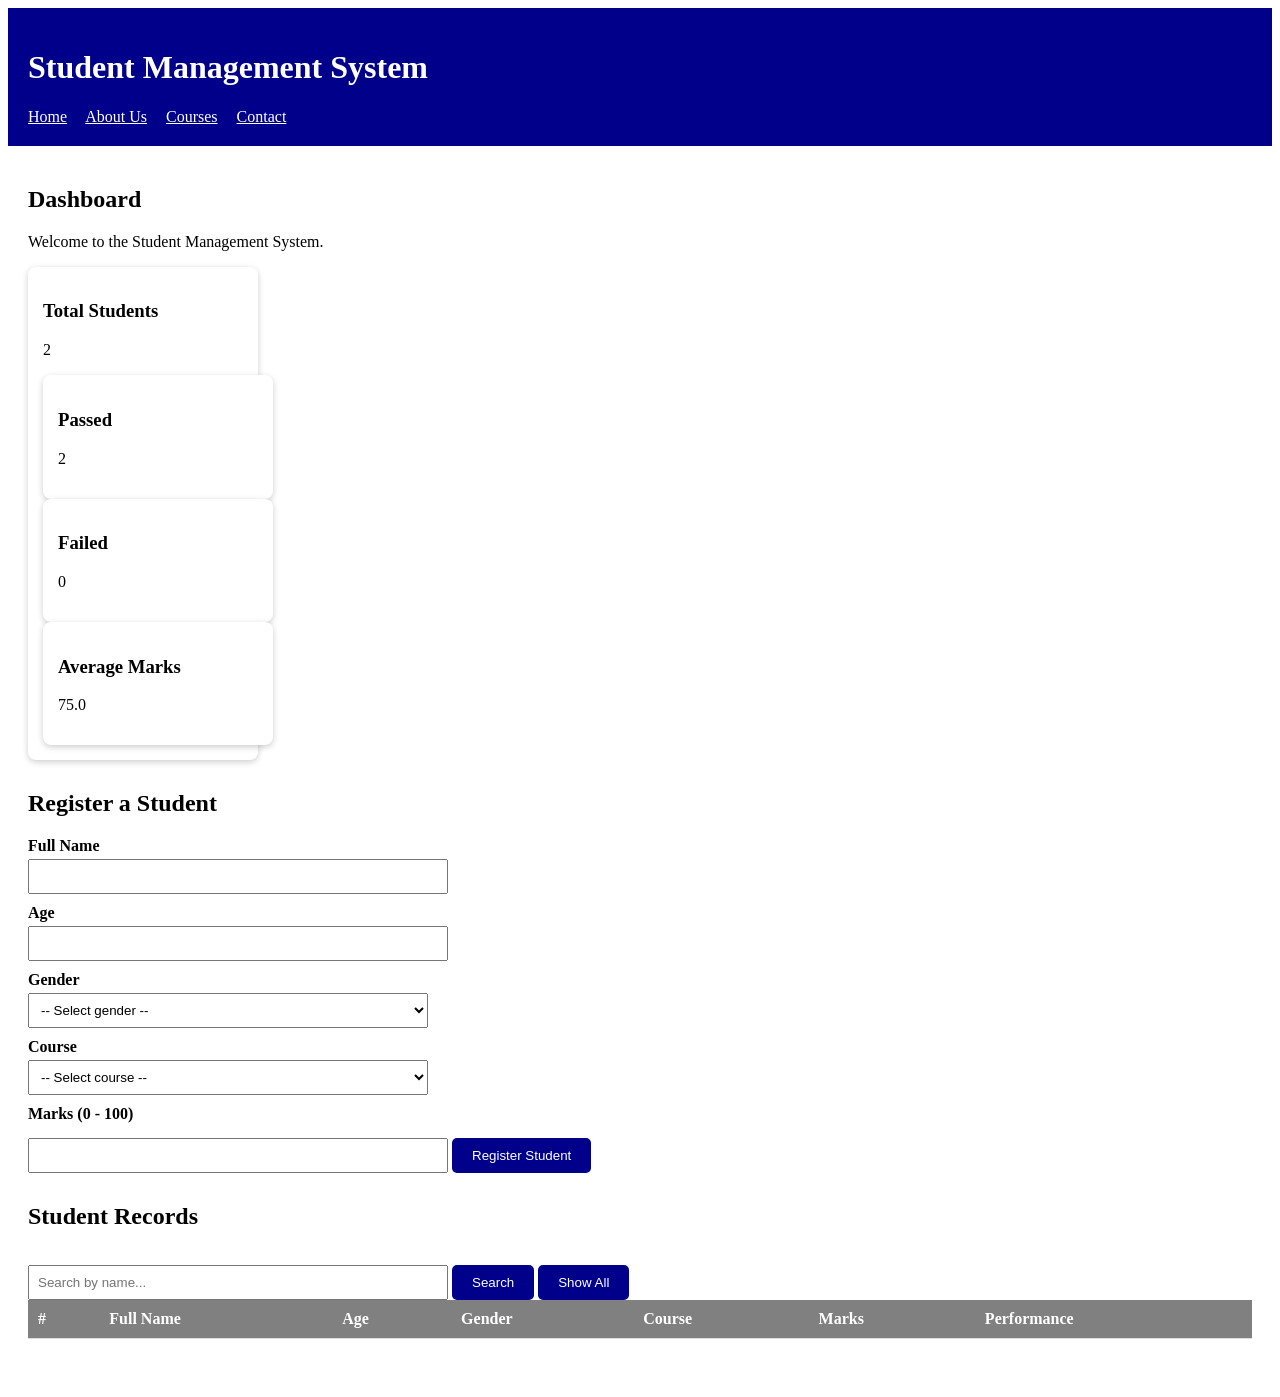
<file: index.html>
<!DOCTYPE html>
<html lang="en">
<head>
  <meta charset="UTF-8">
  <meta name="viewport" content="width=device-width, initial-scale=1.0">
  <title>Home</title>
  <link rel="stylesheet" href="css/style.css">
</head>
<body>
  <header>
  <h1>Student Management System</h1>
  <nav>
    <a href="index.html" class="active">Home</a>
    <a href="about.html">About Us</a>
    <a href="courses.html">Courses</a>
    <a href="contact.html">Contact</a>
  </nav>
</header>
<main>
  <section>
    <h2>Dashboard</h2>
    <p>Welcome to the Student Management System.</p>

    <div class="card">
      <h3>Total Students</h3>
      <p id="totalStudents">0</p>
      <div class="card">
  <h3>Passed</h3>
  <p id="passedStudents">0</p>
</div>

<div class="card">
  <h3>Failed</h3>
  <p id="failedStudents">0</p>
</div>

<div class="card">
  <h3>Average Marks</h3>
  <p id="averageMarks">0</p>
</div>
    </div>
  </section>
  <section>
  <h2>Register a Student</h2>
  <form id="studentForm">
    <label for="fullName">Full Name</label>
    <input type="text" id="fullName">

    <label for="age">Age</label>
    <input type="text" id="age">

    <label for="gender">Gender</label>
    <select id="gender">
      <option value="">-- Select gender --</option>
      <option value="Male">Male</option>
      <option value="Female">Female</option>
    </select>

    <label for="course">Course</label>
    <select id="course">
      <option value="">-- Select course --</option>
      <option value="Software Development">Software Development</option>
      <option value="Web Design">Web Design</option>
      <option value="Data Analysis">Data Analysis</option>
      <option value="Cyber Security">Cyber Security</option>
      <option value="Networking">Networking</option>
      <option value="Graphic Design">Graphic Design</option>
    </select>

    <label for="marks">Marks (0 - 100)</label>
    <input type="text" id="marks">

    <button type="submit">Register Student</button>
  </form>

  <p id="formMessage"></p>
</section>
<section>
  <h2>Student Records</h2>
  <p id="recordsNote"></p>
  <input type="text" id="searchBox" placeholder="Search by name...">
<button type="button" id="searchBtn">Search</button>
<button type="button" id="showAllBtn">Show All</button>
  <table>
    <thead>
      <tr>
        <th>#</th>
        <th>Full Name</th>
        <th>Age</th>
        <th>Gender</th>
        <th>Course</th>
        <th>Marks</th>
        <th>Performance</th>
      </tr>
    </thead>
    <tbody id="recordsBody"></tbody>
  </table>
</section>
</main>
<script src="js/script.js"></script>
</body>
</html>
</file>
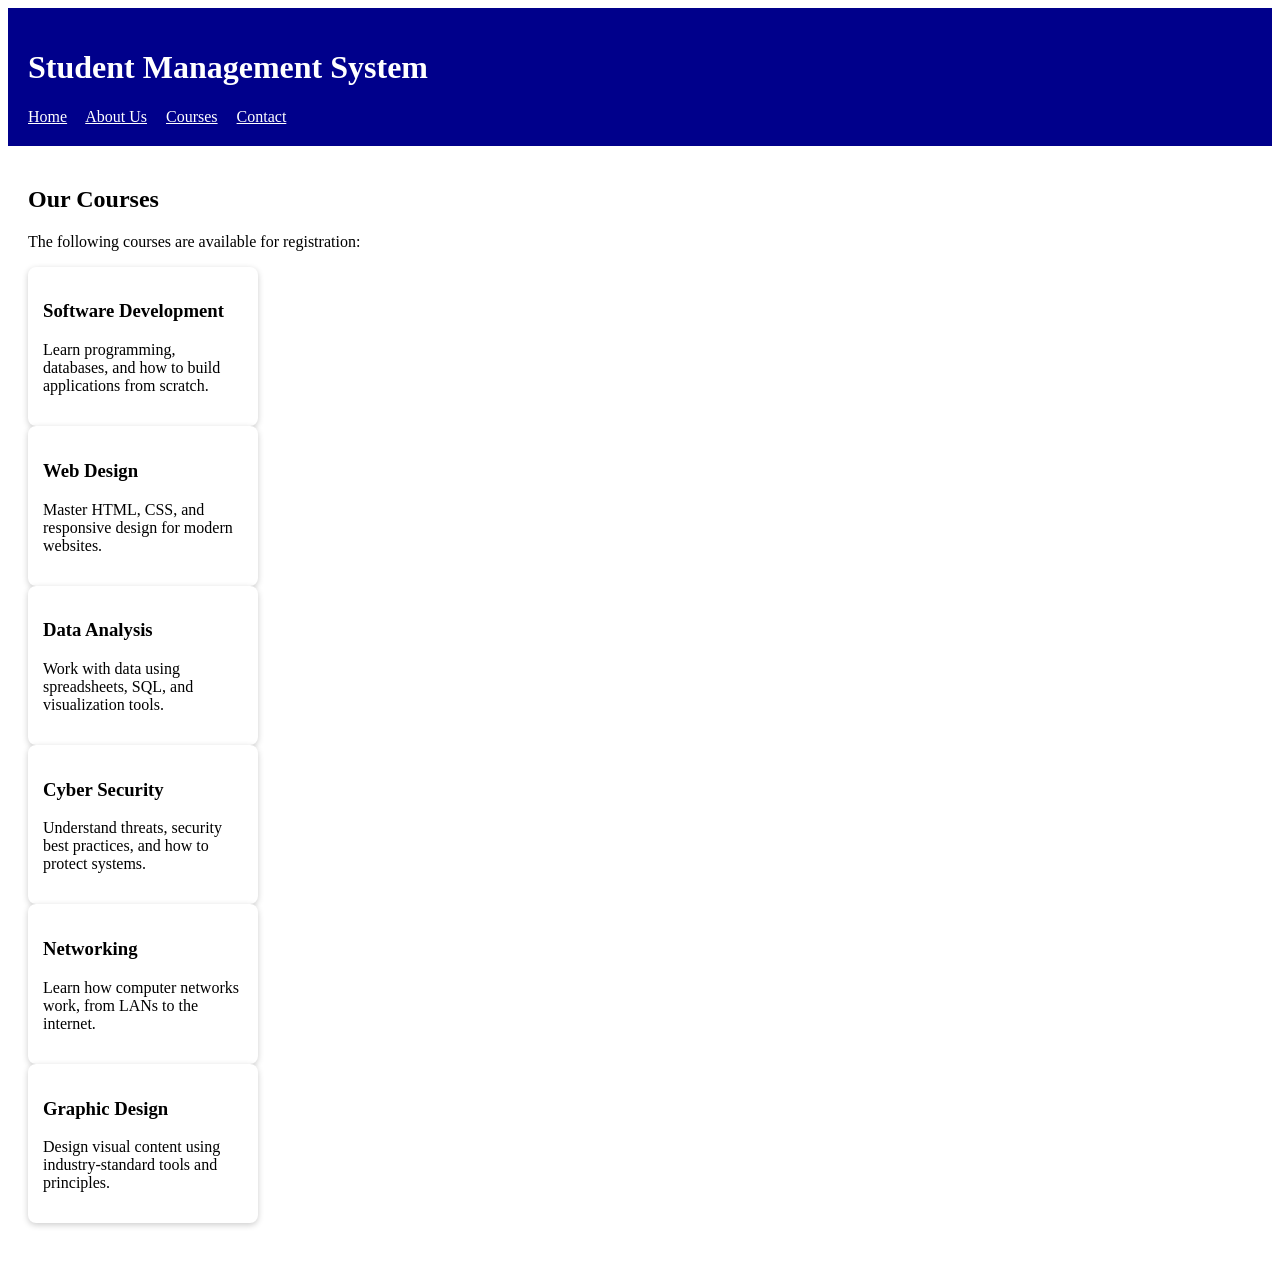
<file: courses.html>
<!DOCTYPE html>
<html lang="en">
<head>
  <meta charset="UTF-8">
  <meta name="viewport" content="width=device-width, initial-scale=1.0">
  <title>Courses</title>
  <link rel="stylesheet" href="css/style.css">
</head>
<body>
  <header>
    <h1>Student Management System</h1>
    <nav>
      <a href="index.html">Home</a>
      <a href="about.html">About Us</a>
      <a href="courses.html" class="active">Courses</a>
      <a href="contact.html">Contact</a>
    </nav>
  </header>

  <main>
    <section>
      <h2>Our Courses</h2>
      <p>The following courses are available for registration:</p>

      <div class="card">
        <h3>Software Development</h3>
        <p>Learn programming, databases, and how to build applications from scratch.</p>
      </div>

      <div class="card">
        <h3>Web Design</h3>
        <p>Master HTML, CSS, and responsive design for modern websites.</p>
      </div>

      <div class="card">
        <h3>Data Analysis</h3>
        <p>Work with data using spreadsheets, SQL, and visualization tools.</p>
      </div>

      <div class="card">
        <h3>Cyber Security</h3>
        <p>Understand threats, security best practices, and how to protect systems.</p>
      </div>

      <div class="card">
        <h3>Networking</h3>
        <p>Learn how computer networks work, from LANs to the internet.</p>
      </div>

      <div class="card">
        <h3>Graphic Design</h3>
        <p>Design visual content using industry-standard tools and principles.</p>
      </div>
    </section>
  </main>
</body>
</html>
</file>
<file: css/style.css>
header {
  background-color: darkblue;
  color: white;
  padding: 20px;
}

nav a {
  color: white;
  margin-right: 15px;
}
.card {
  background-color: white;
  padding: 15px;
  width: 200px;
  border-radius: 8px;
  box-shadow: 0 2px 6px rgba(0, 0, 0, 0.2);
}
main {
  padding: 20px;
}

section {
  margin-bottom: 30px;
}

label {
  display: block;
  margin-top: 10px;
  font-weight: bold;
}

input,
select {
  width: 100%;
  max-width: 400px;
  padding: 8px;
  margin-top: 4px;
}

button {
  margin-top: 15px;
  padding: 10px 20px;
  background-color: darkblue;
  color: white;
  border: none;
  border-radius: 5px;
  cursor: pointer;
}
.error {
  color: red;
}

.success {
  color: green;
}
table {
  width: 100%;
  border-collapse: collapse;
  background-color: white;
}

th {
  background-color: grey;
  color: white;
  text-align: left;
}

th,
td {
  padding: 10px;
  border-bottom: 1px solid #ddd;
}

tr:hover {
  background-color: #eef3ff;
}

.excellent { color: green; font-weight: bold; }
.very-good { color: teal; font-weight: bold; }
.good { color: royalblue; font-weight: bold; }
.average { color: darkorange; font-weight: bold; }
.failed { color: red; font-weight: bold; }
#contactMessage {
  max-width: 400px;
  min-height: 80px;
}
</file>
